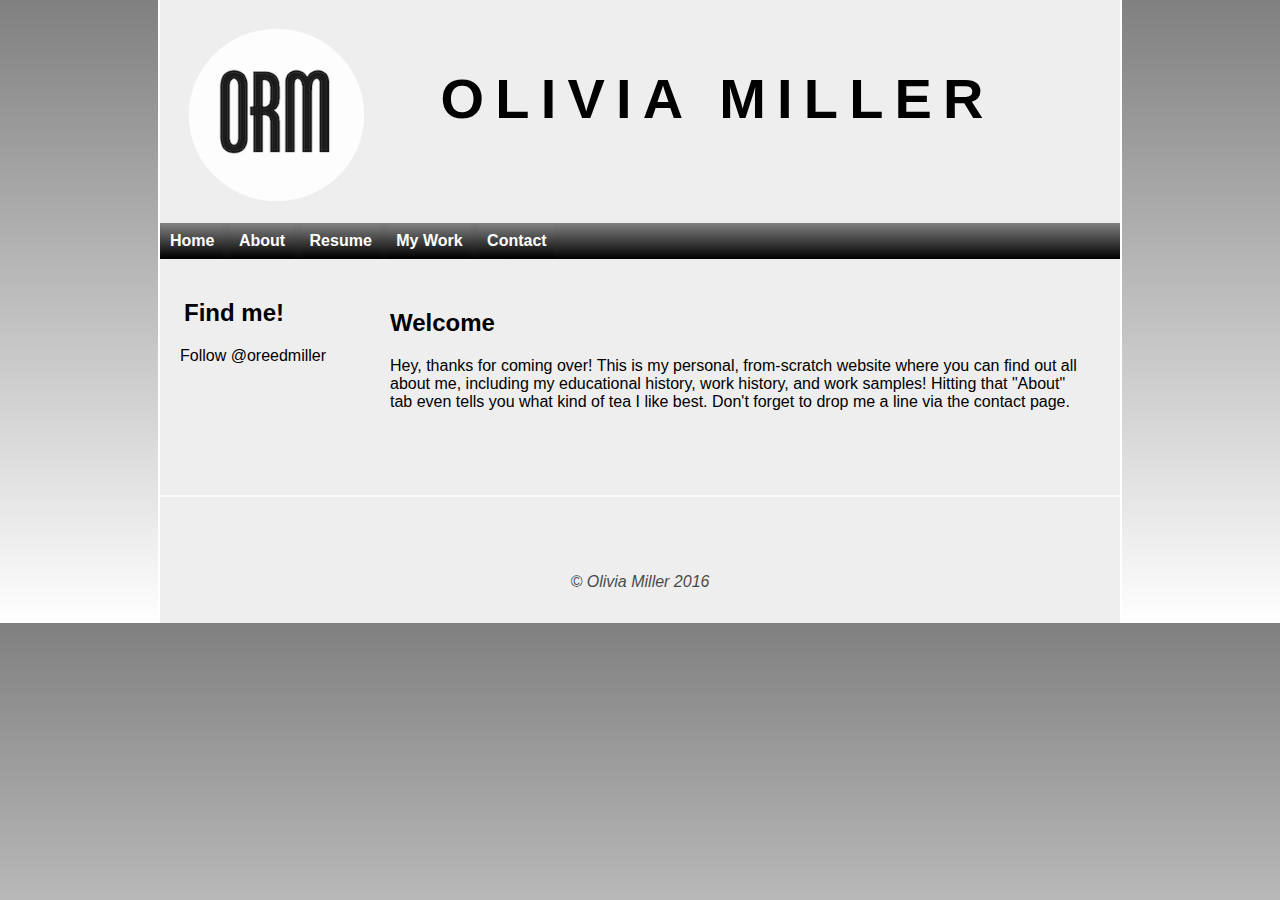
<file: index.html>
<!doctype html>
<html lang="en">
<head>
  <meta charset="utf-8">
  <title> Olivia Miller | Home </title>
  <meta name="author" content="OMiller">
  <meta name="description" content="The homepage for Olivia Miller's site">
  <!--[if lt IE 9]>
  <script src="http://html5shiv.googlecode.com/svn/trunk/html5.js"></script>
  <![endif]-->
<link rel="stylesheet" href="style.css">
 <meta name="viewport" content="width=device-width, initial-scale=1">


</head>

<body>

<div class="container">

<header class="topbanner">
<a href="index.php"><img class="logo" src="images/logo2.jpg" alt="Click this logo to go home" width="175" height="172"></a>


<h1> OLIVIA MILLER </h1>
<br>
<br>
<br>

<nav class="primarymenu">
   <ul>
      <li><a href="index.html">Home</a></li>
      <li><a href="about.html">About</a></li>
      <li><a href="resume.html">Resume</a></li>
      <li><a href="worksamples.html">My Work</a></li>
      <li><a href="contact.html">Contact</a></li>
   </ul>
   
</nav>


</header>

<aside class="sidebar">

<h2> Find me! </h2>

<a href="https://twitter.com/oreedmiller" class="twitter-follow-button" data-show-count="false" data-size="large" data-dnt="true">Follow @oreedmiller</a>
<script>!function(d,s,id){var js,fjs=d.getElementsByTagName(s)[0],p=/^http:/.test(d.location)?'http':'https';if(!d.getElementById(id)){js=d.createElement(s);js.id=id;js.src=p+'://platform.twitter.com/widgets.js';fjs.parentNode.insertBefore(js,fjs);}}(document, 'script', 'twitter-wjs');</script>

<br>
<br>
<br>

<script src="//platform.linkedin.com/in.js" type="text/javascript"></script>
<script type="IN/MemberProfile" data-id="https://www.linkedin.com/in/oreedmiller" data-format="hover" data-related="false" data-text="Olivia R Miller"></script>

<br>
<br>
<br>
</aside>
<main class="maincolumn">

<h2> Welcome </h2>
Hey, thanks for coming over! This is my personal, from-scratch website where you can find out all about me, including my educational history, work history, and work samples! Hitting that "About" tab even tells you what kind of tea I like best. Don't forget to drop me a line via the contact page.  
<br>
<br>
<br>
<br>
</main>

<footer class="footer">

&copy; Olivia Miller 2016

</footer>


</div>
</body>
</html>
</file>
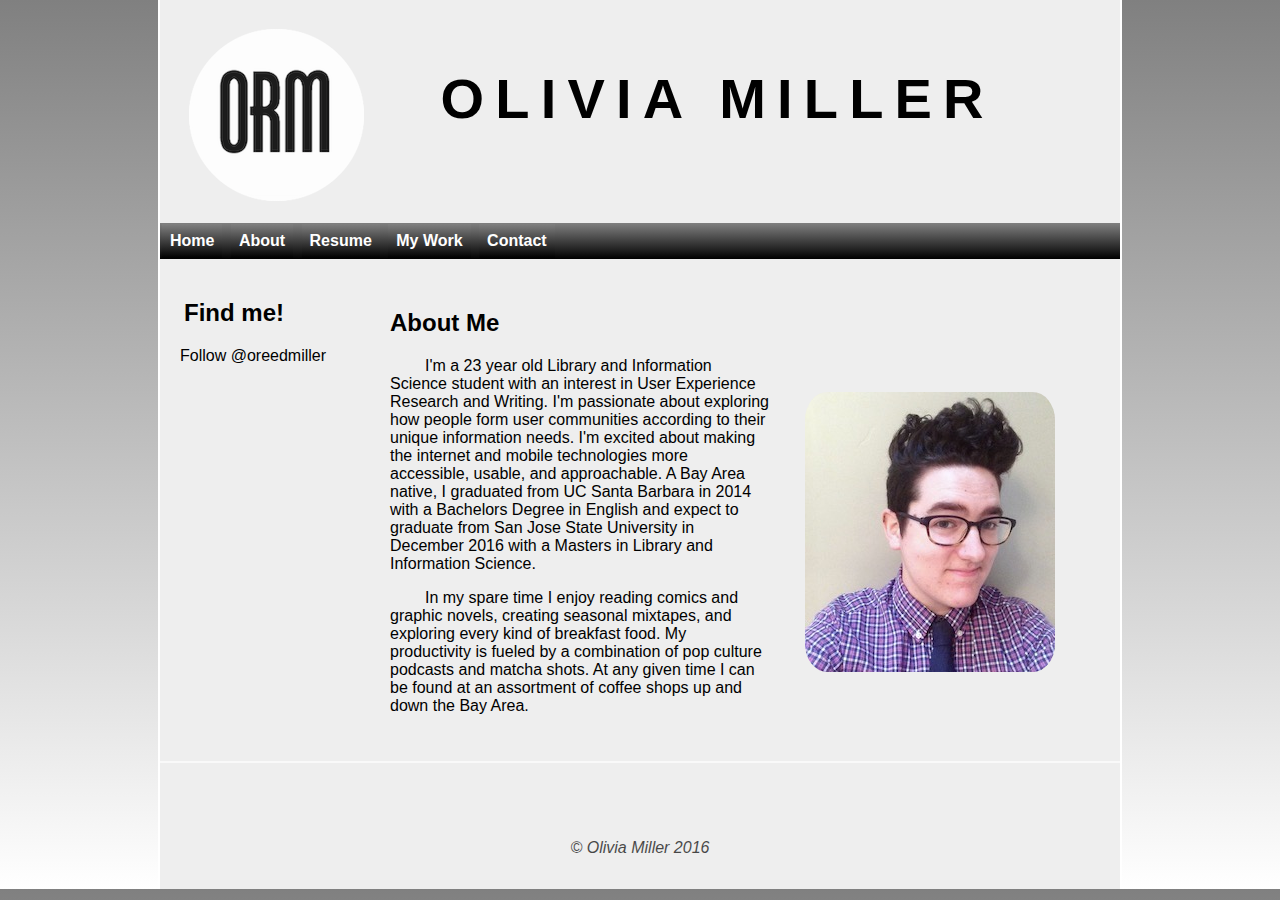
<file: about.html>
<!doctype html>
<html lang="en">
<head>
  <meta charset="utf-8">
  <title> Olivia Miller | About </title>
  <meta name="author" content="OMiller">
  <meta name="description" content="Information about Olivia Miller, academic history, internet presence">
  <!--[if lt IE 9]>
  <script src="http://html5shiv.googlecode.com/svn/trunk/html5.js"></script>
  <![endif]-->
<link rel="stylesheet" href="style.css">
 <meta name="viewport" content="width=device-width, initial-scale=1">


</head>

<body>

<div class="container">

<header class="topbanner">
<a href="index.php"><img class="logo" src="images/logo2.jpg" alt="Click this logo to go home" width="175" height="172"></a>


<h1> OLIVIA MILLER </h1>
<br>
<br>
<br>

<nav class="primarymenu">
   <ul>
      <li><a href="index.html">Home</a></li>
      <li><a href="about.html">About</a></li>
      <li><a href="resume.html">Resume</a></li>
      <li><a href="worksamples.html">My Work</a></li>
      <li><a href="contact.html">Contact</a></li>
   </ul>
   
</nav>


</header>

<aside class="sidebar">


 <h2> Find me! </h2>

<a href="https://twitter.com/oreedmiller" class="twitter-follow-button" data-show-count="false" data-size="large" data-dnt="true">Follow @oreedmiller</a>
<script>!function(d,s,id){var js,fjs=d.getElementsByTagName(s)[0],p=/^http:/.test(d.location)?'http':'https';if(!d.getElementById(id)){js=d.createElement(s);js.id=id;js.src=p+'://platform.twitter.com/widgets.js';fjs.parentNode.insertBefore(js,fjs);}}(document, 'script', 'twitter-wjs');</script>

<br>
<br>
<br>

<script src="//platform.linkedin.com/in.js" type="text/javascript"></script>
<script type="IN/MemberProfile" data-id="https://www.linkedin.com/in/oreedmiller" data-format="hover" data-related="false" data-text="Olivia R Miller"></script>

<br>


 

</aside>

<main class="maincolumn">

<h2> About Me </h2>

<img class="headshot" src="images/headshot.jpg" alt="A photo of me, Olivia Miller" width="250" height="280">

<p>I'm a 23 year old Library and Information Science student with an interest in User Experience Research and Writing. I'm passionate about exploring how people form user communities according to their unique information needs. I'm excited about making the internet and mobile technologies more accessible, usable, and approachable. A Bay Area native, I graduated from UC Santa Barbara in 2014 with a Bachelors Degree in English and expect to graduate from San Jose State University in December 2016 with a Masters in Library and Information Science. </p>
<p> In my spare time I enjoy reading comics and graphic novels, creating seasonal mixtapes, and exploring every kind of breakfast food. My productivity is fueled by a combination of pop culture podcasts and matcha shots. At any given time I can be found at an assortment of coffee shops up and down the Bay Area. </p>




</main>

<footer class="footer">

&copy; Olivia Miller 2016

</footer>


</div>
</body>
</html>
</file>
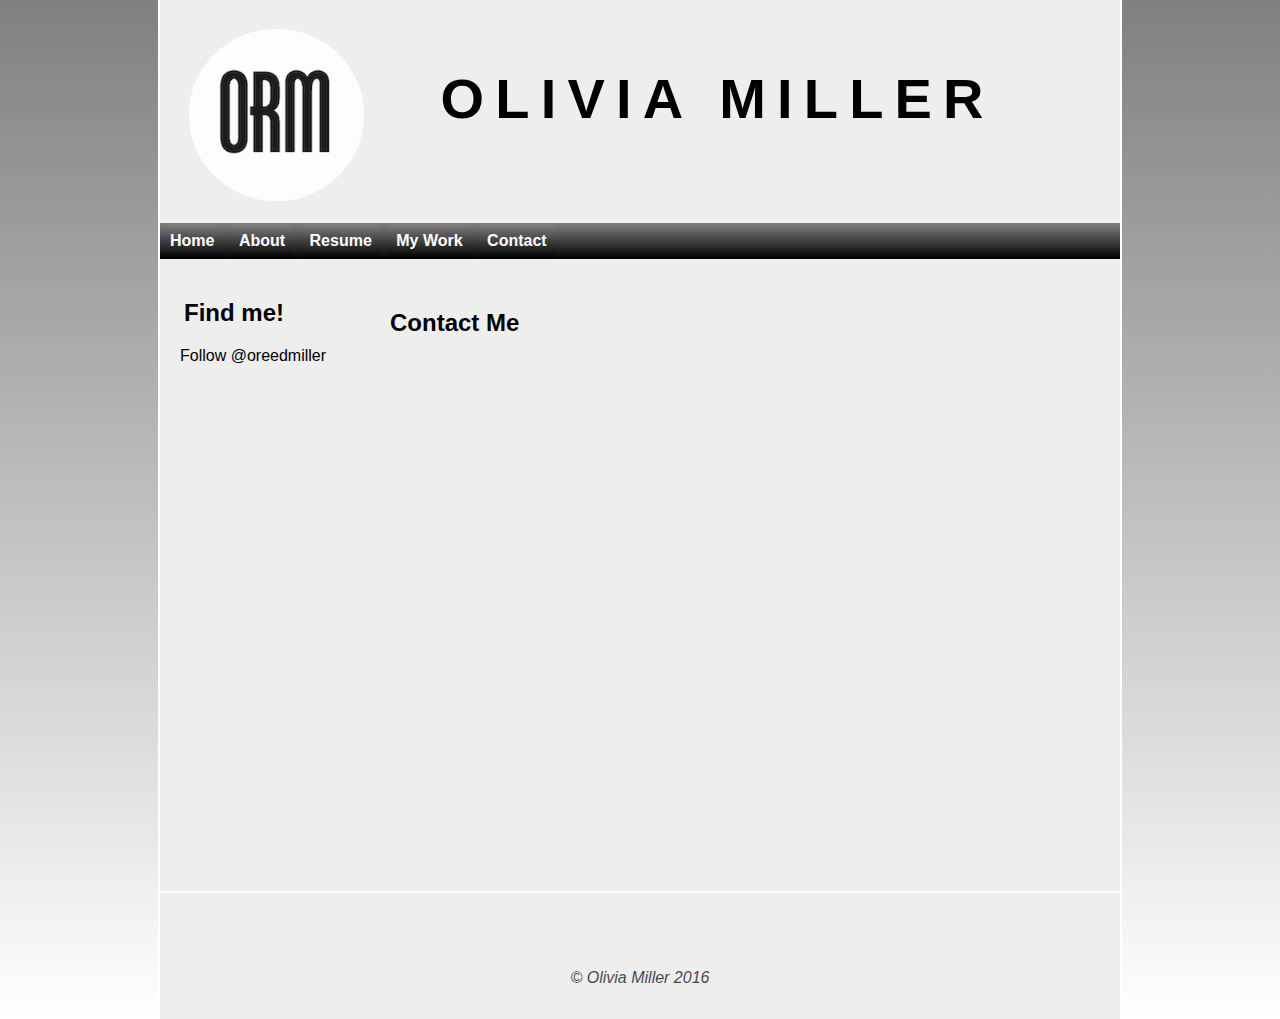
<file: contact.html>
<!doctype html>
<html lang="en">
<head>
  <meta charset="utf-8">
  <title> Olivia Miller | Contact </title>
  <meta name="author" content="OMiller">
  <meta name="description" content="Contact form to reach Olivia Miller">
  <!--[if lt IE 9]>
  <script src="http://html5shiv.googlecode.com/svn/trunk/html5.js"></script>
  <![endif]-->
<link rel="stylesheet" href="style.css">
 <meta name="viewport" content="width=device-width, initial-scale=1">


</head>

<body>

<div class="container">

<header class="topbanner">
<a href="index.php"><img class="logo" src="images/logo2.jpg" alt="Click this logo to go home" width="175" height="172"></a>


<h1> OLIVIA MILLER </h1>
<br>
<br>
<br>

<nav class="primarymenu">
   <ul>
      <li><a href="index.html">Home</a></li>
      <li><a href="about.html">About</a></li>
      <li><a href="resume.html">Resume</a></li>
      <li><a href="worksamples.html">My Work</a></li>
      <li><a href="contact.html">Contact</a></li>
   </ul>
   
</nav>


</header>

<aside class="sidebar">

<h2> Find me! </h2>

<a href="https://twitter.com/oreedmiller" class="twitter-follow-button" data-show-count="false" data-size="large" data-dnt="true">Follow @oreedmiller</a>
<script>!function(d,s,id){var js,fjs=d.getElementsByTagName(s)[0],p=/^http:/.test(d.location)?'http':'https';if(!d.getElementById(id)){js=d.createElement(s);js.id=id;js.src=p+'://platform.twitter.com/widgets.js';fjs.parentNode.insertBefore(js,fjs);}}(document, 'script', 'twitter-wjs');</script>

<br>
<br>
<br>

<script src="//platform.linkedin.com/in.js" type="text/javascript"></script>
<script type="IN/MemberProfile" data-id="https://www.linkedin.com/in/oreedmiller" data-format="hover" data-related="false" data-text="Olivia R Miller"></script>

<br>

</aside>

<main class="maincolumn">

<h2> Contact Me </h2>

<iframe src="https://docs.google.com/forms/d/e/1FAIpQLSdGv8cwVSP8PlL2Vr2BTkzWHv53tFw4Xu2pegGyi-IWYjaUmA/viewform?embedded=true" width="650" height="500" frameborder="0" marginheight="0" marginwidth="0">Loading...</iframe>

</main>

<footer class="footer">

&copy; Olivia Miller 2016

</footer>


</div>
</body>
</html>
</file>
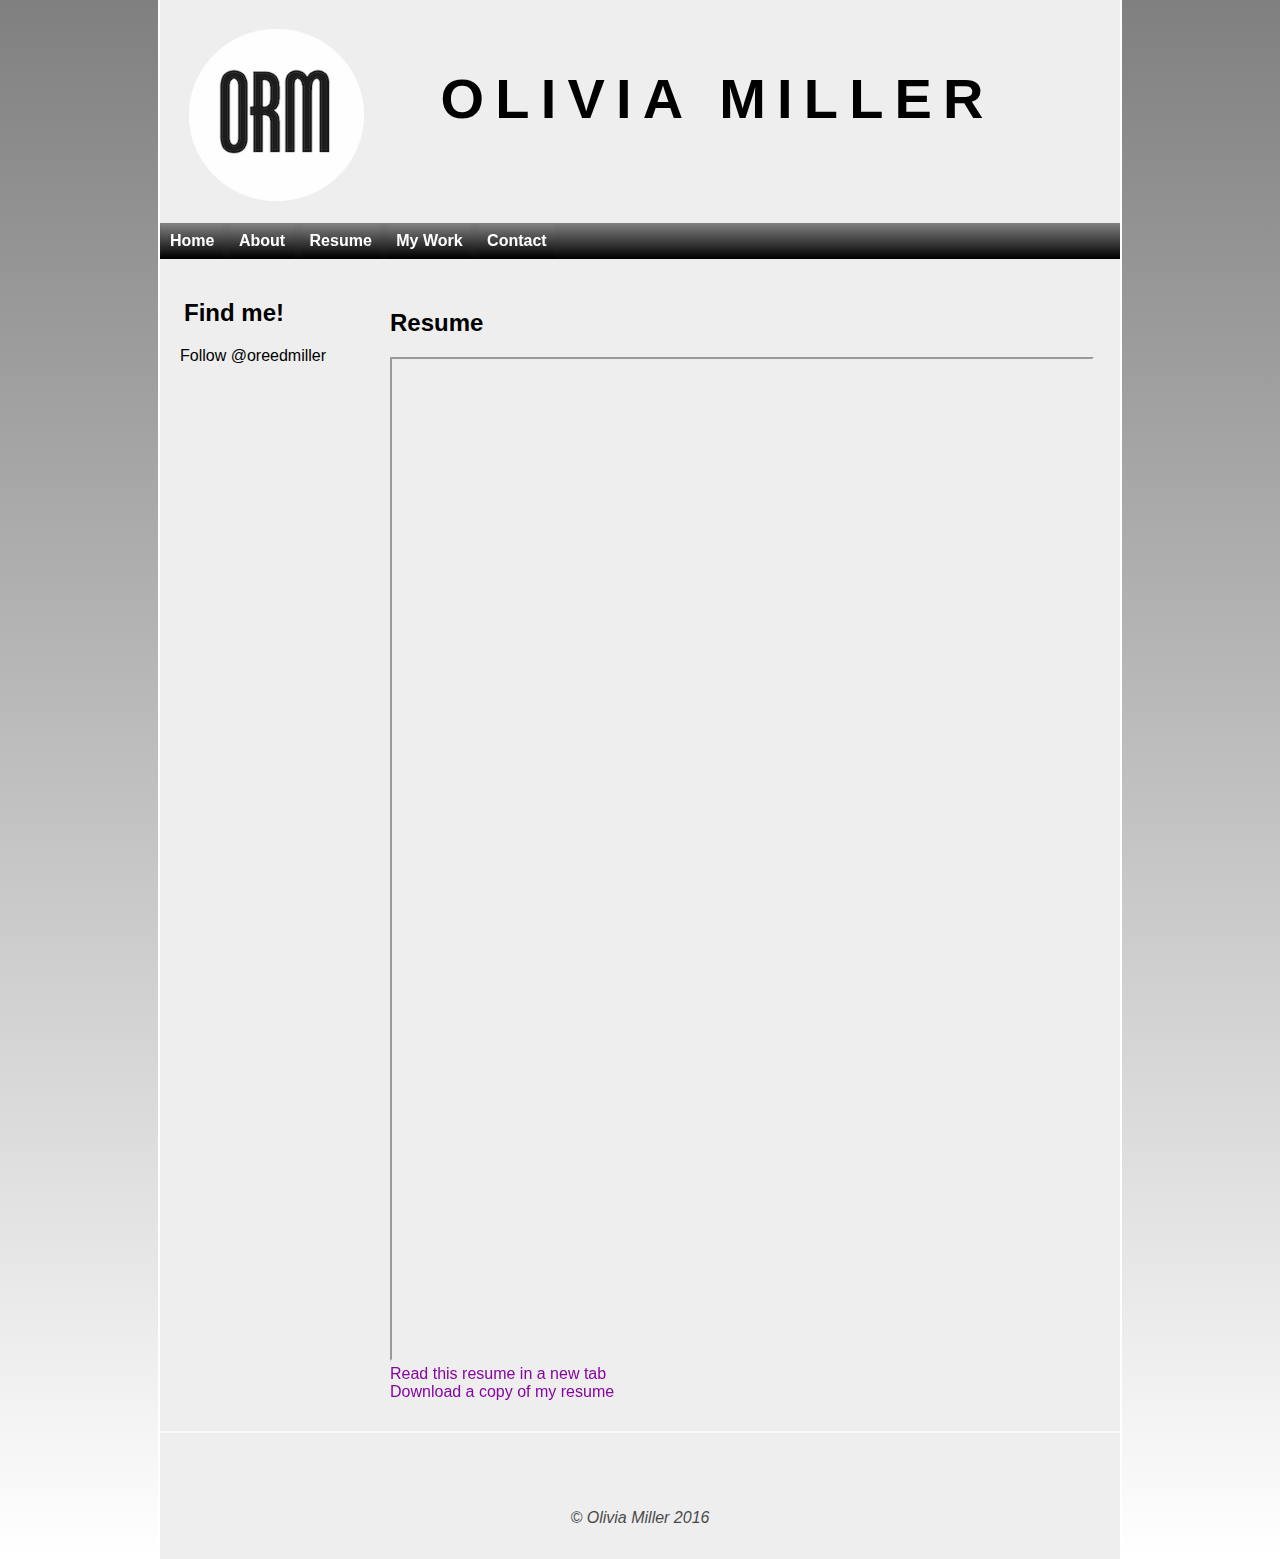
<file: resume.html>
<!doctype html>
<html lang="en">
<head>
  <meta charset="utf-8">
  <title> Olivia Miller | Resume </title>
  <meta name="author" content="OMiller">
  <meta name="description" content="Olivia Miller's resume, employment history, education">
  <!--[if lt IE 9]>
  <script src="http://html5shiv.googlecode.com/svn/trunk/html5.js"></script>
  <![endif]-->
<link rel="stylesheet" href="style.css">
 <meta name="viewport" content="width=device-width, initial-scale=1">


</head>

<body>

<div class="container">

<header class="topbanner">
<a href="index.php"><img class="logo" src="images/logo2.jpg" alt="Click this logo to go home" width="175" height="172"></a>


<h1> OLIVIA MILLER </h1>
<br>
<br>
<br>

<nav class="primarymenu">
   <ul>
      <li><a href="index.html">Home</a></li>
      <li><a href="about.html">About</a></li>
      <li><a href="resume.html">Resume</a></li>
      <li><a href="worksamples.html">My Work</a></li>
      <li><a href="contact.html">Contact</a></li>
   </ul>
   
</nav>


</header>

<aside class="sidebar">


 <h2> Find me! </h2>

<a href="https://twitter.com/oreedmiller" class="twitter-follow-button" data-show-count="false" data-size="large" data-dnt="true">Follow @oreedmiller</a>
<script>!function(d,s,id){var js,fjs=d.getElementsByTagName(s)[0],p=/^http:/.test(d.location)?'http':'https';if(!d.getElementById(id)){js=d.createElement(s);js.id=id;js.src=p+'://platform.twitter.com/widgets.js';fjs.parentNode.insertBefore(js,fjs);}}(document, 'script', 'twitter-wjs');</script>

<br>
<br>
<br>

<script src="//platform.linkedin.com/in.js" type="text/javascript"></script>
<script type="IN/MemberProfile" data-id="https://www.linkedin.com/in/oreedmiller" data-format="hover" data-related="false" data-text="Olivia R Miller"></script>

<br>
 

</aside>

<main class="maincolumn">

<h2> Resume </h2>
<div class="responsive-frame">
<iframe src="https://docs.google.com/document/d/1hGrhIuNti8aHPySx6TydwRwzjj2qG14qIi0e79P0qo8/pub?embedded=true" height="1000" width="700"></iframe>

</div>

<a href="oliviamillerresume2016.pdf" target="_blank">Read this resume in a new tab</a> <br>
<a href="oliviamillerresume2016.pdf" download>Download a copy of my resume</a>
</main>

<footer class="footer">

&copy; Olivia Miller 2016

</footer>


</div>
</body>
</html>
</file>
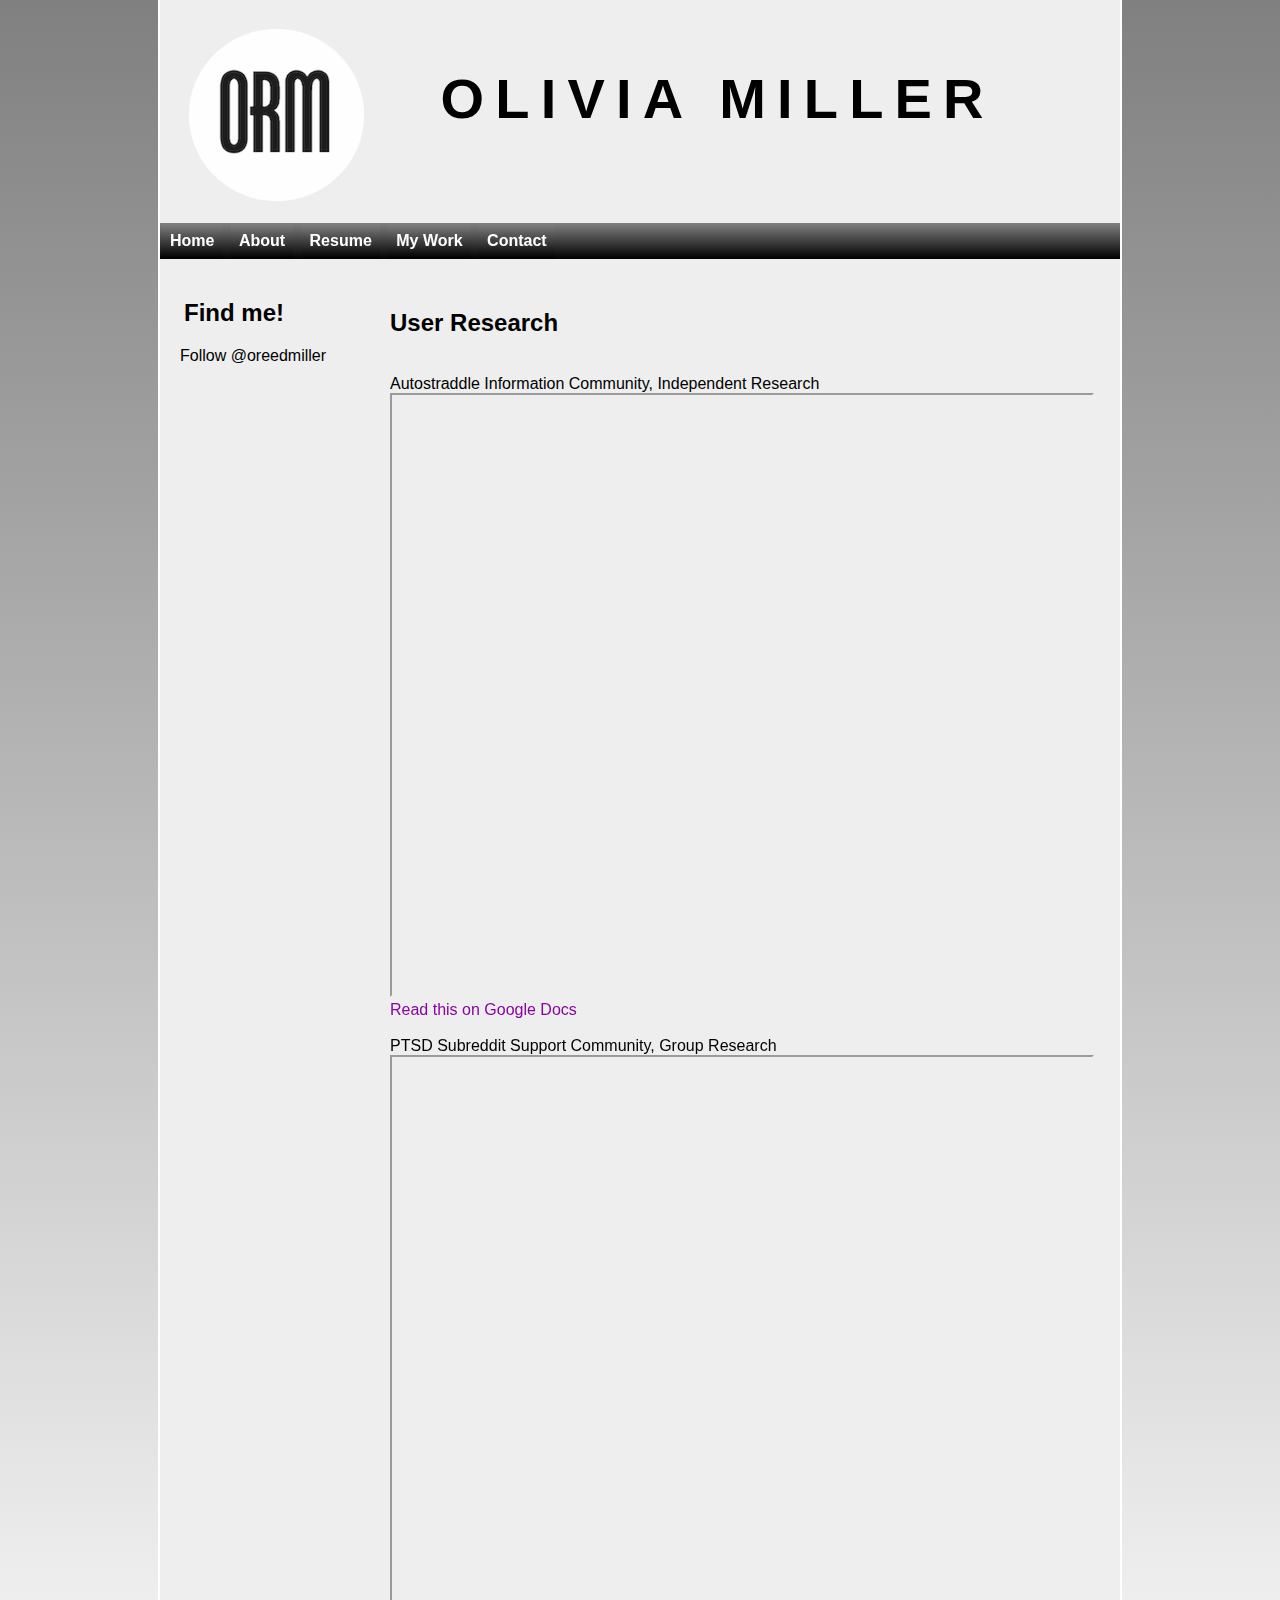
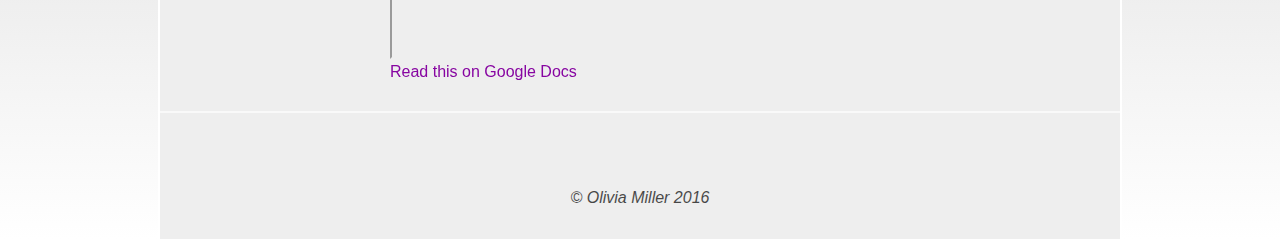
<file: worksamples.html>
<!doctype html>
<html lang="en">
<head>
  <meta charset="utf-8">
  <title> Olivia Miller | Extra Content </title>
  <meta name="author" content="OMiller">
  <meta name="description" content="Olivia Miller's work samples, including two research papers">
  <!--[if lt IE 9]>
  <script src="http://html5shiv.googlecode.com/svn/trunk/html5.js"></script>
  <![endif]-->
<link rel="stylesheet" href="style.css">
 <meta name="viewport" content="width=device-width, initial-scale=1">


</head>

<body>

<div class="container">

<header class="topbanner">
<a href="index.php"><img class="logo" src="images/logo2.jpg" alt="Click this logo to go home" width="175" height="172"></a>


<h1> OLIVIA MILLER </h1>
<br>
<br>
<br>

<nav class="primarymenu">
   <ul>
      <li><a href="index.html">Home</a></li>
      <li><a href="about.html">About</a></li>
      <li><a href="resume.html">Resume</a></li>
      <li><a href="worksamples.html">My Work</a></li>
      <li><a href="contact.html">Contact</a></li>
   </ul>
   
</nav>



</header>

<aside class="sidebar">


<h2> Find me! </h2>

<a href="https://twitter.com/oreedmiller" class="twitter-follow-button" data-show-count="false" data-size="large" data-dnt="true">Follow @oreedmiller</a>
<script>!function(d,s,id){var js,fjs=d.getElementsByTagName(s)[0],p=/^http:/.test(d.location)?'http':'https';if(!d.getElementById(id)){js=d.createElement(s);js.id=id;js.src=p+'://platform.twitter.com/widgets.js';fjs.parentNode.insertBefore(js,fjs);}}(document, 'script', 'twitter-wjs');</script>

<br>
<br>
<br>

<script src="//platform.linkedin.com/in.js" type="text/javascript"></script>
<script type="IN/MemberProfile" data-id="https://www.linkedin.com/in/oreedmiller" data-format="hover" data-related="false" data-text="Olivia R Miller"></script>

<br>


</aside>

<main class="maincolumn">

<h2> User Research </h2>
<br>
Autostraddle Information Community, Independent Research
<iframe src="https://docs.google.com/document/d/1si9Fh4cb8Ly_v--wnRz_oEuvFcT4wzZeH0UT93ZKTbc/pub?embedded=true" height="600" width="700"></iframe>


<a href="https://docs.google.com/document/d/1si9Fh4cb8Ly_v--wnRz_oEuvFcT4wzZeH0UT93ZKTbc/pub" target="_blank">Read this on Google Docs</a>
<br>
<br>
PTSD Subreddit Support Community, Group Research
<br>

<iframe src="https://docs.google.com/document/d/1WEokJuN3CSlNmo398VPOYcLKyLJpeqj60VLl0q4aeDg/pub?embedded=true" height="600" width="700"></iframe>
 <a href="https://docs.google.com/document/d/1WEokJuN3CSlNmo398VPOYcLKyLJpeqj60VLl0q4aeDg/pub" target="_blank">Read this on Google Docs</a>

</main>

<footer class="footer">

&copy; Olivia Miller 2016

</footer>


</div>
</body>
</html>
</file>
<file: style.css>
/*MAIN COLUMNS AND STRUCTURE*/

header, main, aside, footer {
	display:block;
	font-family: 'Helvetica Neue', Helvetica, Arial, sans-serif;
}

body {
	background:linear-gradient(gray, white); 
	margin:0 auto;
}


.container { 
	max-width:960px;
	border-left:2px solid #FFFFFF;
	border-right:2px solid #FFFFFF;
	margin:0 auto;	
}

.sidebar , .maincolumn , .topbanner , .footer , .container {
	background:#eeeeee;
}

.sidebar { /*200px, 20 padding, 160 content*/
	width:16.666%;
	float:left;
	padding:2.083%;
	text-indent:2.5%;
}

.sidebar p {
	font-size:.75em;

}

.sidebar a {
	text-decoration:none;
	color:#000;
}
.maincolumn { /*760 px, 30 padding, 700 content*/
	width:72.916%;
	float:right;
	padding:3.125%;
}

.maincolumn a {
	text-decoration:none;
	color:#8705a1;
}

.maincolumn p {
	text-indent:5%;
}

/*HEADER AND FOOTER*/

.topbanner {
	margin: 0 auto;
	padding-top:3%;
	min-height: 180px;
}
.topbanner h1 {
	font-family: Century Gothic, Helvetica, Arial, sans-serif;
	font-size:350%;
	text-align:left;
	letter-spacing:.2em;
	}

footer {
	clear:both;
	text-align:center;
	min-height:50px;
	background: #ffffff;
	border-top:2px solid #FFFFFF;
	padding-top:8%;
	font-style:italic;
	opacity: 0.7;
}

/* MENU STYLING - NAVS */ 
.primarymenu a {
	
	display: inline;
	font-weight:bold;
	font-size:16px;
	color:#ffffff;
	text-decoration:none;
	padding:8px;
	background:linear-gradient(gray, black);
	text-align:left;
	font-family: arial;
	display:inline-block;
	border: 1px #514d4d;
	margin:1px;


}

.primarymenu ul {
	list-style-type: none;
	background:linear-gradient(gray, black);
	padding:0;
	margin:0;
}

.primarymenu li {
	display:inline;
	margin:1px;
}

.primarymenu a:hover {
	background:linear-gradient(white, gray);
}


/*IMAGES*/

.logo {
	opacity:0.9;
	display:inline;
	float:left;
	padding-left:3%;
	padding-right:8%;
	max-width: 100%;
	height: auto;
}

.headshot {
	display:inline;
	float:right;
	padding:5%;
	border-radius:18%;
	max-width: 100%;
	height: auto;

}

.treebanner {
	opacity:0.65;
	float:left;
	border-radius:5%;
	max-width: 100%;
	height: auto;
}

/*LIST STYLING*/

.home-link-list li {
	margin-bottom:1em;
}

/*FORM STYLING*/

.contact-form .name {
	float:left;
}

.contact-form div {
	clear:both;
	margin:.5em;
}

.contact-form legend {
	font-weight: bold;
}

.contact-form fieldset {
	background:#afafaf;
	border: 2px #ffffff solid;	
}


.contact-form input {

	display:inline-block;
	float:left;
	margin-left: 10px;
}

textarea {
	width:70%;
	height: 100px;
	padding:15px;
	margin:5px;
	float:left;
}

/*TABLE*/

.table {
	text-indent:0;
	border-collapse: collapse;
	background-color:#ffffff;
}

.table , .table td , .table thead {
	border: 2px solid;
}


.table td {
	padding: 3px;
}

.table tfoot {
	font-size: .5em;
}

/*MEDIA QUERY*/

@media (max-width: 480px) {
 
       .maincolumn, .sidebar {
           float: none;
           width: auto;
       }
}
</file>
